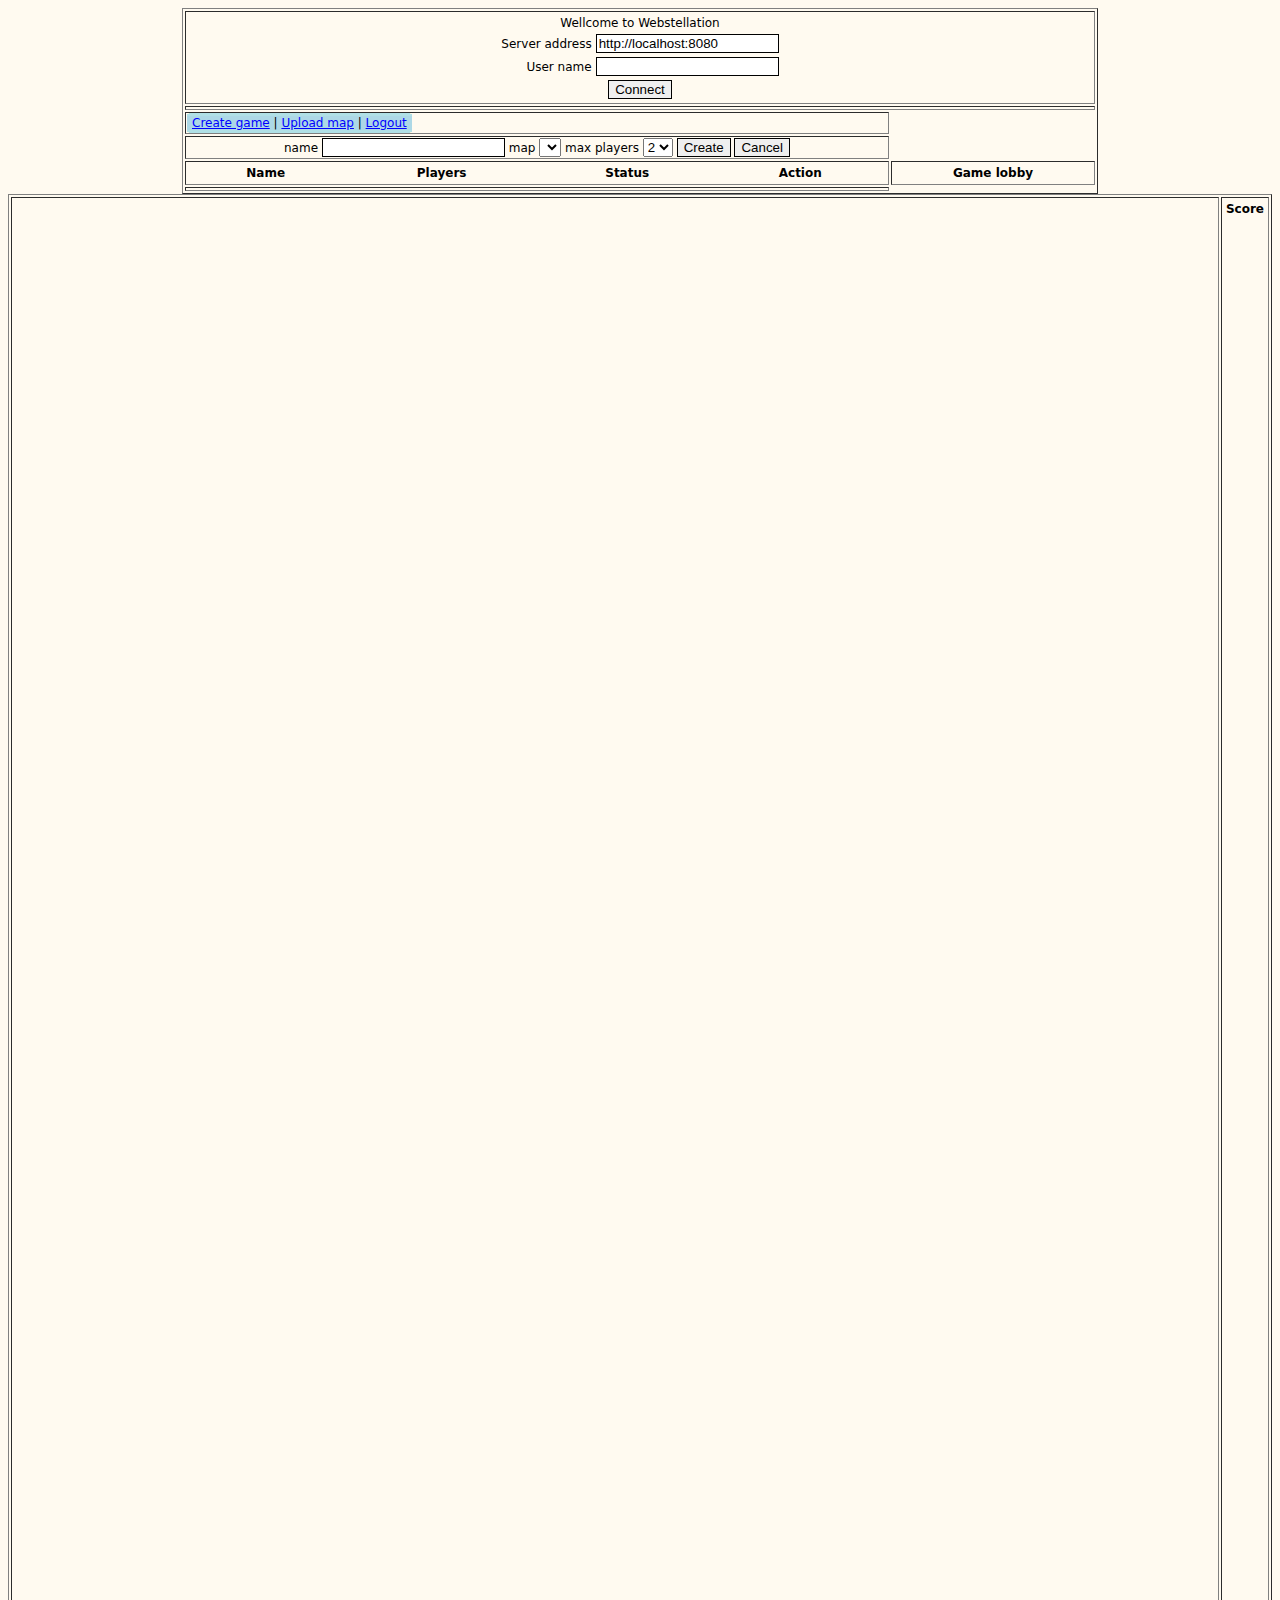
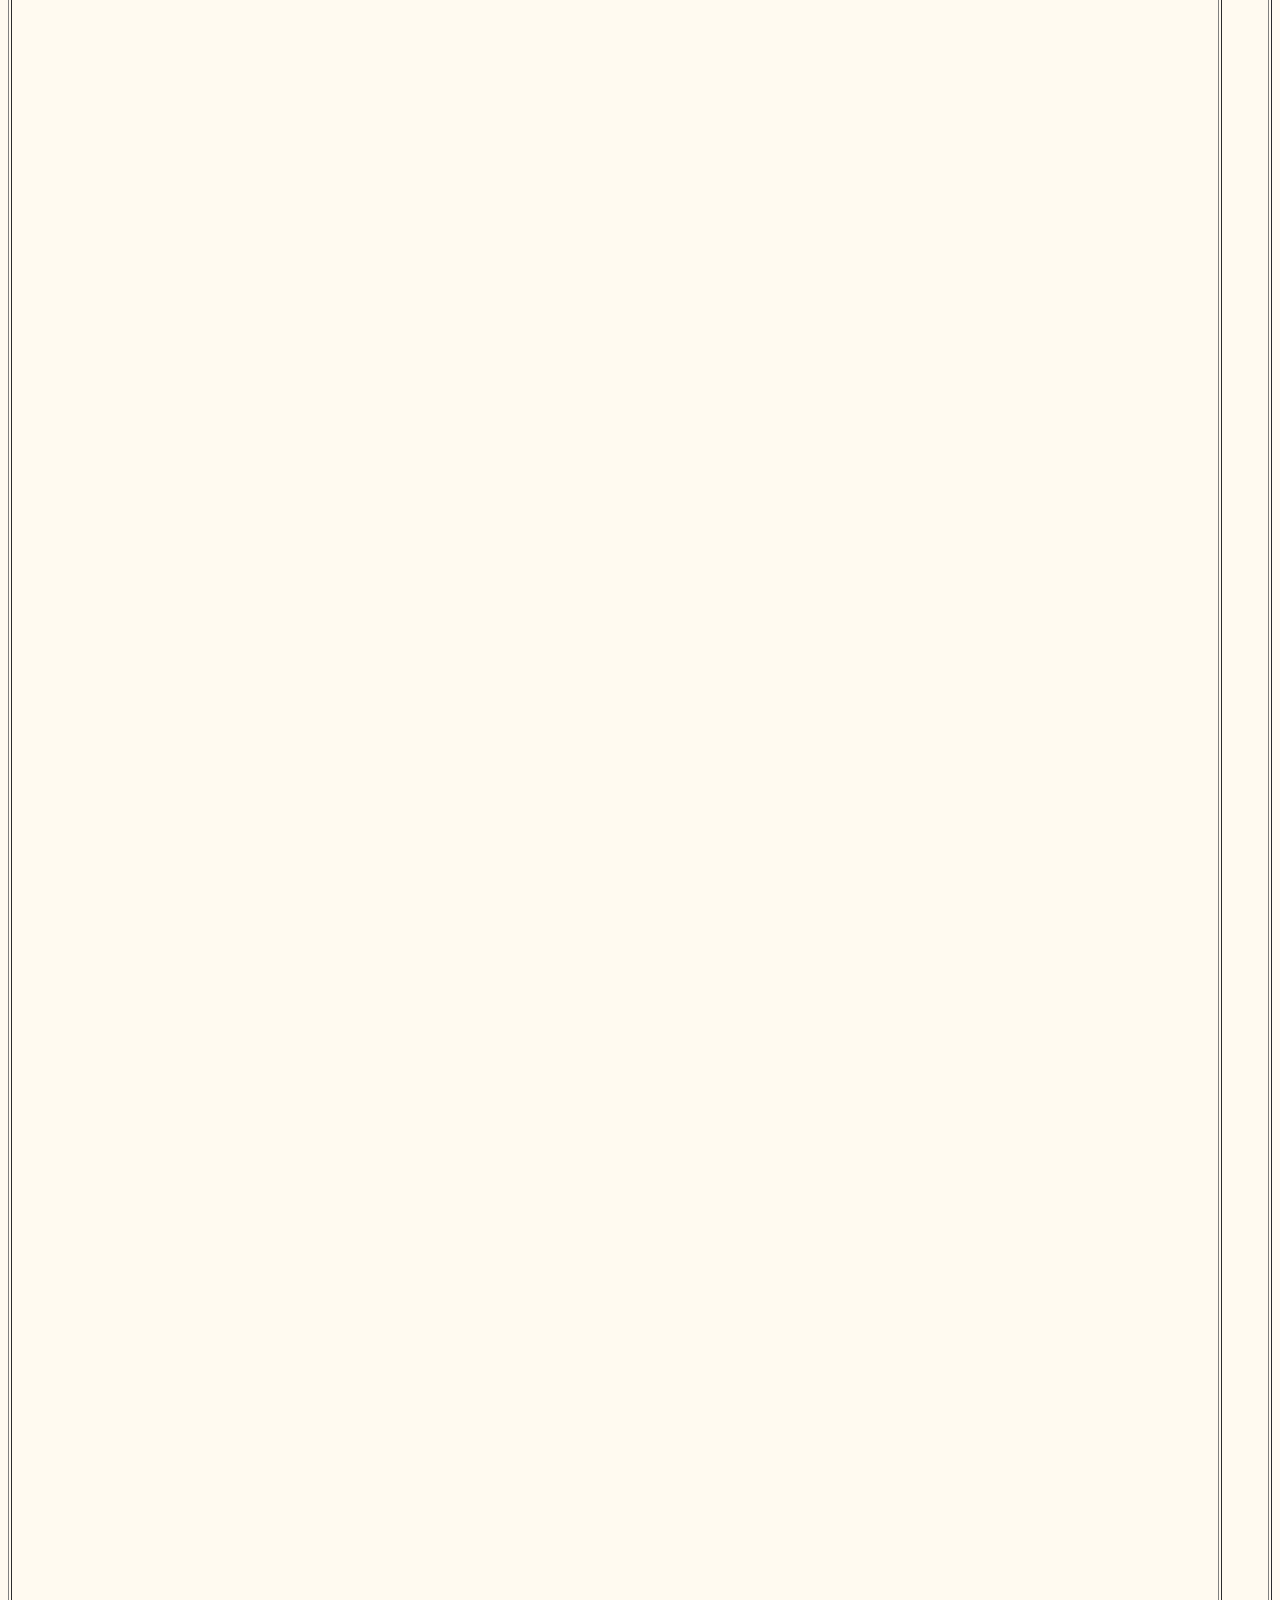
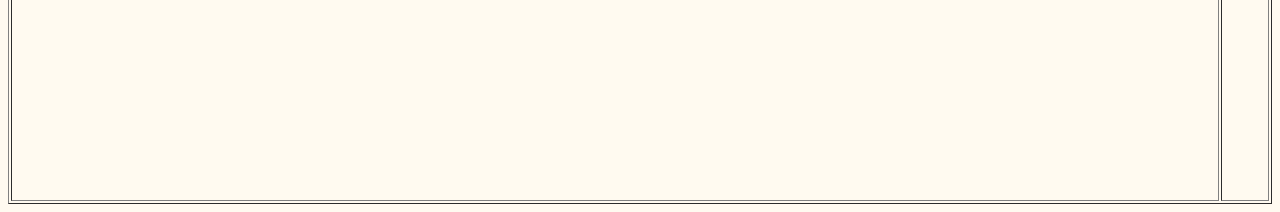
<file: client/index.html>
<!DOCTYPE HTML PUBLIC "-//W3C//DTD HTML 4.01 Transitional//EN" "http://www.w3.org/TR/html4/loose.dtd">
<html>
	<head>
		<meta http-equiv="Content-Type" content="text/html;charset=utf-8">
		<title>-=Webstellation=-</title>
		<link rel="stylesheet" type="text/css" href="style.css">
		<script type="text/javascript" src="js/prototype.js"></script>
		<script type="text/javascript" src="js/raphael.js"></script>
		<!--script type="text/javascript" src="js/jquery.js"></script>
		<script type="text/javascript" src="js/jquery-json.js"></script-->
		<script type="text/javascript" src="js/client.js"></script>
		<script type="text/javascript" src="js/ui.js"></script>
		<script type="text/javascript" src="js/main.js"></script>
	</head>
	<body onload="ui.lookAndFeel()">
		<table id="tbl_main" border="solid">
			<tr id="auth"><td align="center" colspan="2">
				<table id="tbl_login" >
					<tr><td align="center" colspan="2">Wellcome to Webstellation</td></tr>
					<tr>
						<td align="right"><label for="host">Server address</label></td>
						<td><input id="host" value="http://localhost:8080"></td>
					</tr>
					<tr>
						<td align="right"><label for="user">User name</label></td>
						<td><input id="user"></td>
					</tr>
					<tr><td align="center" colspan="2">
							<button onclick="client.connect(ui.loginInfo())">Connect</button>
					</td></tr>
				</table>
			</td></tr>
			<tr>
				<td colspan="2"><span id="error"></span></td>
			</tr>
			<tr align="left"><td>
					<div class="round">
						<a href="#" onclick="ui.toggle('create_game')">Create game</a> |
						<a href="#">Upload map</a> |
						<a href="#" onclick="client.disconnect()">Logout</a>
					</div>
			</td></tr>
				<tr><td id="create_game">
					<label for="gamename">name</label>
					<input id="gamename">
					<label for="mapname">map</label>
					<select id="mapname">
						<option value=""></option><!-- this is for validator -->
					</select>
					<label for="maxplayers">max players</label>
					<select id="maxplayers">
						<option value="2">2</option>
						<option value="3">3</option>
						<option value="4">4</option>
						<option value="5">5</option>
						<option value="6">6</option>
					</select>
					<button id="btn_creategame" onclick="client.createGame(ui.newGameInfo())">Create</button>
					<button id="btn_cancel_game" onclick="ui.toggle('create_game')">Cancel</button>
				</td></tr>
				<tr>
				<td>
					<table id="tbl_games" style="width: 700px">
						<thead>
							<tr>
								<td>Name</td>
								<td>Players</td>
								<td>Status</td>
								<td>Action</td>
							</tr>
						</thead>
						<tbody id="games">
						</tbody>
					</table>
				</td>
				<td style="width: 200px" align="left">
					<table>
						<thead>
							<tr><td valign="top" colspan="2">Game lobby</td></tr>
						</thead>
						<tbody id="gameusers">
						</tbody>
					</table>
				</td>
			</tr>
			<tr>
				<td id="userlist" align="left"></td>
			</tr>
		</table>
		<table width="100%" border="solid">
			<tr>
				<td id="map"></td>
				<td valign="top">
					<table>
						<thead>
							<tr><td colspan="2">Score</td></tr>
						</thead>
						<tbody id="score">
						</tbody>
					</table>
				</td>
			</tr>
		</table>
	</body>
</html>
</file>
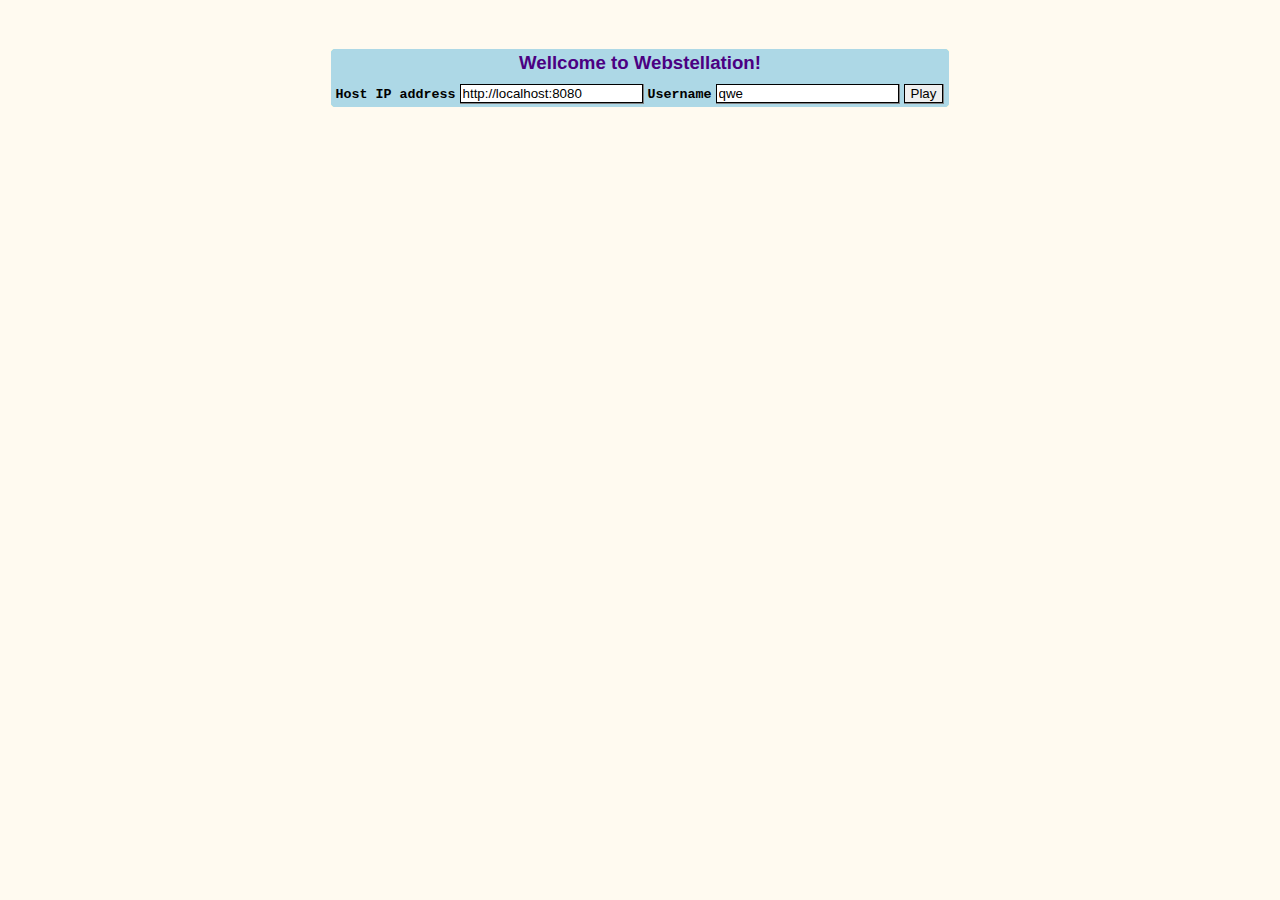
<file: trunk/client/index.html>
<!DOCTYPE HTML PUBLIC "-//W3C//DTD HTML 4.01 Transitional//EN" "http://www.w3.org/TR/html4/loose.dtd">
<html>
	<head>
		<title>-=Webstellation=-</title>
		<link rel="stylesheet" type="text/css" href="style.css">
		<!--script type="text/javascript" src="http://ajax.googleapis.com/ajax/libs/prototype/1.6.1.0/prototype.js"</script-->
		<!--script type="text/javascript" src="js/prototype.js"></script-->
		<script type="text/javascript" src="js/jquery.js"></script>
		<script type="text/javascript" src="js/jquery-json.js"></script>
		<script type="text/javascript" src="js/main.js"></script>
	</head>
	<body onload="tryEnter()">
		<!--button onclick="clearAll()">clear</button-->
		<div id="auth" class="round">
			<div id="title">Wellcome to Webstellation!</div>
			<label for="host">Host IP address</label>
			<div class="shadow"><input type="text" name="host" id="host" value="http://localhost:8080"></div>
			<label for="user">Username</label>
			<div class="shadow"><input type="text" name="user" id="user" value="qwe"></div>
			<div class="shadow">
				<button id="play" onclick="connect()" onmousedown="btnDown('play')" onmouseup="btnUp('play')" onmouseout="btnUp('play')">Play</button>
			</div>
		</div>
		<div id="page">
			<!-- NOTE!!! All relative style attrs will be ignored due to "round" class hack <- this may be false -->
			<div id="game_list_content">
				<table><tr align="left"><td>
					<a class="round" href="#" onclick="toggleForm('create_game')">Create game</a>
					<a class="round" href="#">Upload map</a>
					<a class="round" href="#" onclick="logout()">Logout</a>
				</td></tr>
				<tr valign="top">
				<td>
				<div id="game_list" class="round" >
					<div class="dd_form" id="create_game">
						<label for="game_name">Name</label>
						<div class="shadow"><input id="game_name"></div>
						<label for="max_players">Max players</label>
						<div class="shadow"><input id="max_players" maxlength="2" style="width: 20px"></div>
						<label for="map_name">Map</label>
						<select id="map_name">
						</select>
						<div class="shadow">
							<button id="btn_create_game" onclick="createGame()" onmousedown="btnDown('btn_create_game')" onmouseup="btnUp('btn_create_game')" onmouseout="btnUp('btn_create_game')">Create</button>
						</div>
						<div class="shadow"><button id="btn_cancel_game" onclick="toggleForm('create_game')" onmousedown="btnDown('btn_cancel_game')" onmouseup="btnUp('btn_cancel_game')" onmouseout="btnUp('btn_cancel_game')">Cancel</button</div>
						<div class="hr_outer"></div>
						<div class="hr_inner"></div>
					</div>
					<table id="games" style="width: 700px">
						<tr>
							<thead>
								<td>Name</td>
								<td>Status</td>
								<td>Action</a>
							</thead>
						</tr>
						<!--tr>
							<td>Game1</td>
							<td>Preparing</td>
							<td><a href="#">Join</a>
						</tr>
						<tr class="active">
							<td>Game2</td>
							<td>Playing</td>
							<td><a href="#">Leave</a></td>
						</tr-->
					</table>
					<div class="hr_outer"></div>
					<div class="hr_inner"></div>
					<div id="users">
					</div>
				</div></td>
				<td style="width: 200px" align="left">
					<div id="game_users_frame" class="round">
						<div style="width: 200px">
							<div style="text-align: center">Game players:</div>
							<div id="game_users">
							</div>
						</div>
					</div>
				</td>
				</tr></table>
			</div>
		</div>
	</body>
	<script type="text/javascript" src="js/ui.js"></script>
</html>
</file>
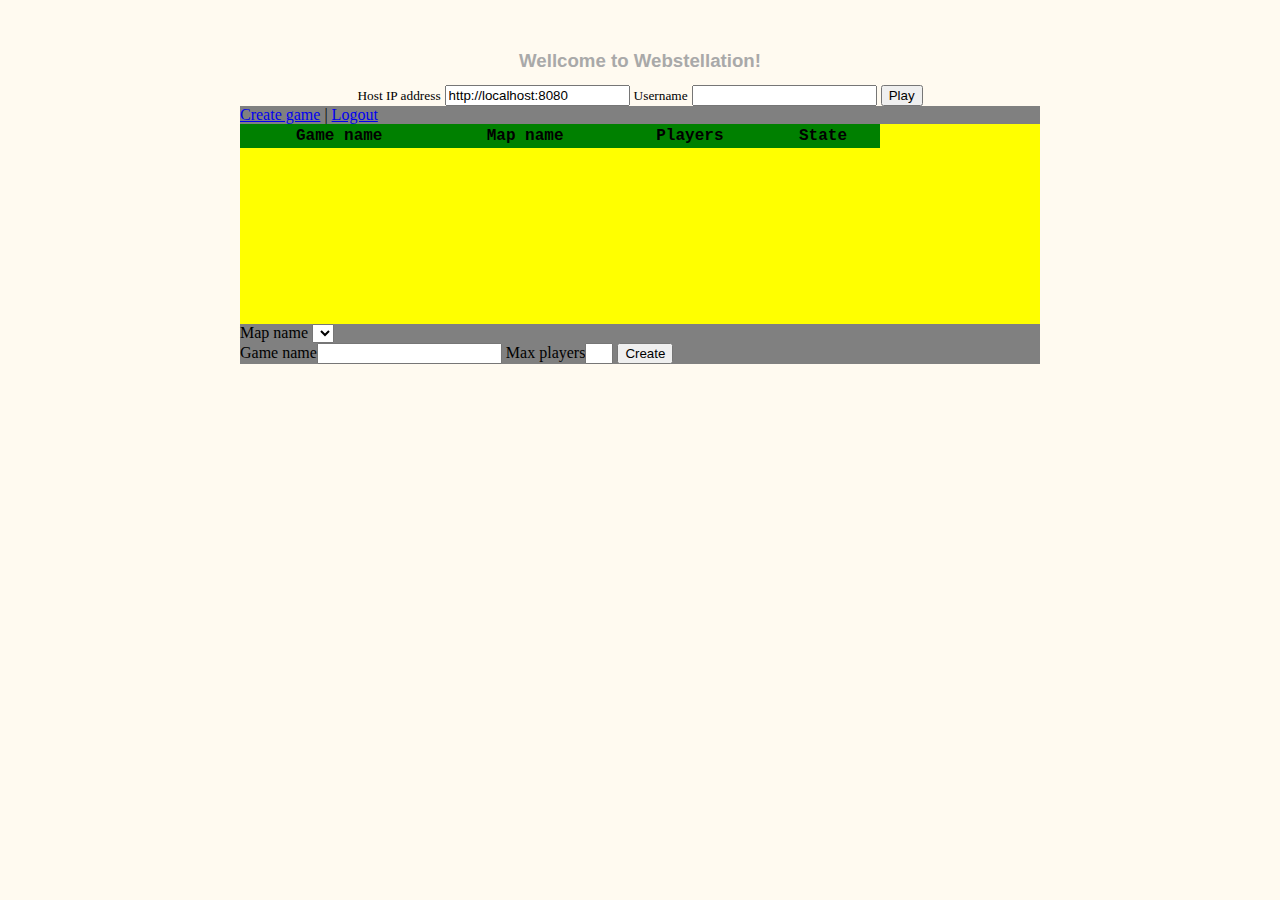
<file: branches/map-editor/client/index.html>
<!DOCTYPE HTML PUBLIC "-//W3C//DTD HTML 4.01 Transitional//EN" "http://www.w3.org/TR/html4/loose.dtd">
<html>
	<head>
		<title>-=Webstellation=-</title>
		<link rel="stylesheet" type="text/css" href="style.css" />
		<!--script type="text/javascript" src="http://ajax.googleapis.com/ajax/libs/prototype/1.6.1.0/prototype.js"</script-->
		<!--script type="text/javascript" src="js/prototype.js"></script-->
		<script type="text/javascript" src="js/mootools.js"></script>
		<script type="text/javascript" src="js/main.js"></script>
	</head>
	<body onload="tryEnter()">
		<!--button onclick="clearAll()">clear</button-->
		<div id="hello_dialog">
			<h1>Wellcome to Webstellation!</h1>
			<label for="host">Host IP address</label>
			<input type="text" name="host" id="host" value="http://localhost:8080">
			<label for="user">Username</label>
			<input type="text" name="user" id="user">
			<button onclick="connect()">Play</button>
		</div>
		<div id="ui">
			<div id="lobby">
				<div id="lobby_menu">
					<a href="#" onclick="showCreateGame()">Create game</a>
					|
					<a href="#" onclick="logout()">Logout</a>
				</div>
				<div id="gamelist">
					<table id="gametable">
						<thead>
							<th>Game name</th>
							<th>Map name</th>
							<th>Players</th>
							<th>State</th>
						</thead>
					</table>
				</div>
				<div id="userlist">
				</div>
			</div>
			<div id="create_game">
				<form>
					<div  id="preview"></div>
					<label for="mapname">Map name</label>
					<select id="mapname">
					</select><br>
					<label for="gamename">Game name</label><input type id="gamename">
					<label for="maxplayers">Max players</label><input type id="maxplayers" maxlength="2">
					<button onlick="createGame">Create</button>
				</form>
			</div>
			<div id="game">
			</div>
		</div>
	</body>
</html>
</file>
<file: client/style.css>
body {
	background: #fffaf0;
}

a {
	color: blue;
}

button {
	border: solid;
	border-width: 1px;
	position: relative;
}

input {
	border: solid;
	border-width: 1px;
}

table {
	margin: auto;
	text-align: center;
	font-family: sans;
	font-size: 9pt;
}

thead {
	font-weight: bold;
}

#games tr:hover {
	background: #FFD700;
	border-color: #FFD700;
	border: solid;
	cursor: pointer;
}

.frame1_fat {
	background: #F5F5DC;
	display: inline-block;
   	padding-left: 1px;
   	padding-right: 1px;
}

.frame1_slim {
	background: inherit;
   	display: inline-block;
   	padding-top: 2px;
   	padding-bottom: 2px;
   	margin-top: -1px;
   	margin-bottom: -1px;
}


.frame2_fat {
	background: #B0E0E6;
   	display: inline-block;
   	padding-left: 2px;
   	padding-right: 2px;
   	margin-left: -1px;
   	margin-right: -1px;
}

.frame2_slim {
	background: inherit;
	margin-top: -2px;
   	margin-bottom: -2px;
   	padding-top: 1px;
   	padding-bottom: 1px;
}

.frame3_fat {
	background: #ADD8E6;
   	display: inline-block;
   	margin-left: -1px;
   	margin-right: -1px;
   	padding-left: 2px;
   	padding-right: 2px;
}
	
.frame3_slim {
	background: inherit;
   	margin-bottom: -1px;
   	margin-top: -1px;
   	padding-top: 3px;
   	padding-bottom: 3px;
   	display: inline-block;
}

.frame_container {
	background: inherit;
   	margin-left: -3px;
   	margin-right: -3px;
	padding-left: 5px;
	padding-right: 5px;
}

.shadow {
	background: gray;
	display: inline-block;
	padding-right: 1px;
	padding-bottom: 1px;
}

.hr_outer {
	width: 100%;
   	height: 1px;
   	background: #1E90FF;
   	margin: auto;
   	margin-top: 10px;
}

.hr_inner {
	width: 100%;
   	height: 1px;
   	background: gray;
  	margin: auto;
   	margin-bottom: 10px;
   	margin-left: 1px;
}

a.user {
	margin-left: 2px;
	margin-right: 2px;
}

#title {
	font-family: arial;
	font-size: 14pt;
	font-weight: bold;
	color: #4B0082;
	margin-bottom: 10px;
}

#page {
	font-family: arial;
	font-size: 10pt;
	margin: auto;
	margin-top: 20px;
}

#create_game {
	margin-top: 10px;
}

#game_list_content {
	width: 80%;
	margin: auto;
	padding-top: 2px;
}

#game_list {
	display: inline-block;
}

#game_users {
	display: inline-block;
}

div.ingame {
	padding: 5px;
}

#users_content {
	padding-top: 2px;
}

#users {
	text-align: left;
	word-spacing: 5px;
}

#error {
	font-weight: bold;
	background: red;
}
</file>
<file: trunk/client/style.css>
body {
	background: #fffaf0;
}

a {
	color: blue;
}

button {
	border: solid;
	border-width: 1px;
	position: relative;
}

input {
	border: solid;
	border-width: 1px;
}

table {
	margin: auto;
	text-align: center;
	font-family: sans;
	font-size: 9pt;
}

thead {
	font-weight: bold;
}

#games tr:hover {
	background: #FFD700;
	border-color: #FFD700;
	border: solid;
	cursor: pointer;
}

.frame1_fat {
	background: #F5F5DC;
	display: inline-block;
   	padding-left: 1px;
   	padding-right: 1px;
}

.frame1_slim {
	background: inherit;
   	display: inline-block;
   	padding-top: 2px;
   	padding-bottom: 2px;
   	margin-top: -1px;
   	margin-bottom: -1px;
}


.frame2_fat {
	background: #B0E0E6;
   	display: inline-block;
   	padding-left: 2px;
   	padding-right: 2px;
   	margin-left: -1px;
   	margin-right: -1px;
}

.frame2_slim {
	background: inherit;
	margin-top: -2px;
   	margin-bottom: -2px;
   	padding-top: 1px;
   	padding-bottom: 1px;
}

.frame3_fat {
	background: #ADD8E6;
   	display: inline-block;
   	margin-left: -1px;
   	margin-right: -1px;
   	padding-left: 2px;
   	padding-right: 2px;
}
	
.frame3_slim {
	background: inherit;
   	margin-bottom: -1px;
   	margin-top: -1px;
   	padding-top: 3px;
   	padding-bottom: 3px;
   	display: inline-block;
}

.frame_container {
	background: inherit;
   	margin-left: -3px;
   	margin-right: -3px;
	padding-left: 5px;
	padding-right: 5px;
}

.shadow {
	background: gray;
	display: inline-block;
	padding-right: 1px;
	padding-bottom: 1px;
}

.hr_outer {
	width: 100%;
   	height: 1px;
   	background: #1E90FF;
   	margin: auto;
   	margin-top: 10px;
}

.hr_inner {
	width: 100%;
   	height: 1px;
   	background: gray;
  	margin: auto;
   	margin-bottom: 10px;
   	margin-left: 1px;
}

#auth {
	text-align: center;
	display: block;
	margin-left: auto;
	margin-right: auto;
	margin-top: 50px;
}

#title {
	font-family: arial;
	font-size: 14pt;
	font-weight: bold;
	color: #4B0082;
	margin-bottom: 10px;
}

#auth label {
	font-size: 10pt;
	font-family: courier new;
	font-weight: bold;
}


#page {
	font-family: arial;
	font-size: 10pt;
	margin: auto;
	margin-top: 20px;
}

#create_game {
	margin-top: 10px;
}

#game_list_content {
	width: 80%;
	margin: auto;
	padding-top: 2px;
}

#game_list {
	background: red;
	display: inline-block;
}

#game_users {
	display: inline-block;
}

div.ingame {
	padding: 5px;
}

#users_content {
	padding-top: 2px;
}

#users {
	text-align: left;
	word-spacing: 5px;
}
</file>
<file: branches/map-editor/client/style.css>
body {
	background: #fffaf0;
}

table {
	width: 100%;
	text-align: center;
}

thead {
	font-family: courier;
}

div.user {
	font-family: sans-serif;
	font-size: 10pt;
	border-style: solid;
	border-width: .5pt;
	margin-top: 2px;
	margin-bottom: 2px;
}

div.game {
	font-family: sans-serif;
	font-size: 10pt;
}

#hello_dialog {
	text-align: center;
	display: block;
	margin-left: auto;
	margin-right: auto;
	margin-top: 50px;
}

#hello_dialog h1 {
	color: #a9a9a9;
	font-family: Arial;
	font-size: 14pt;
}

#hello_dialog label {
	font-size: 10pt;
}

#ui {
	margin-left: auto;
	margin-right: auto;
	background: gray;
	width: 800px;
	display: block;
}

#lobby textarea {
	margin-top: 5px;
	width: 90%;
	height: 50%;
}

#gamelist {
	background: green;
	float: left;
	width: 80%;
}

#userlist {
	text-align: center;
	margin-left: auto;
	background: yellow;
	width: 20%;
}

#create_game {
	width: 100%;
}

#preview {
	width: 100%;
	height: 200px;
	background: yellow;
}

#maxplayers {
	width: 20px;
}
</file>
